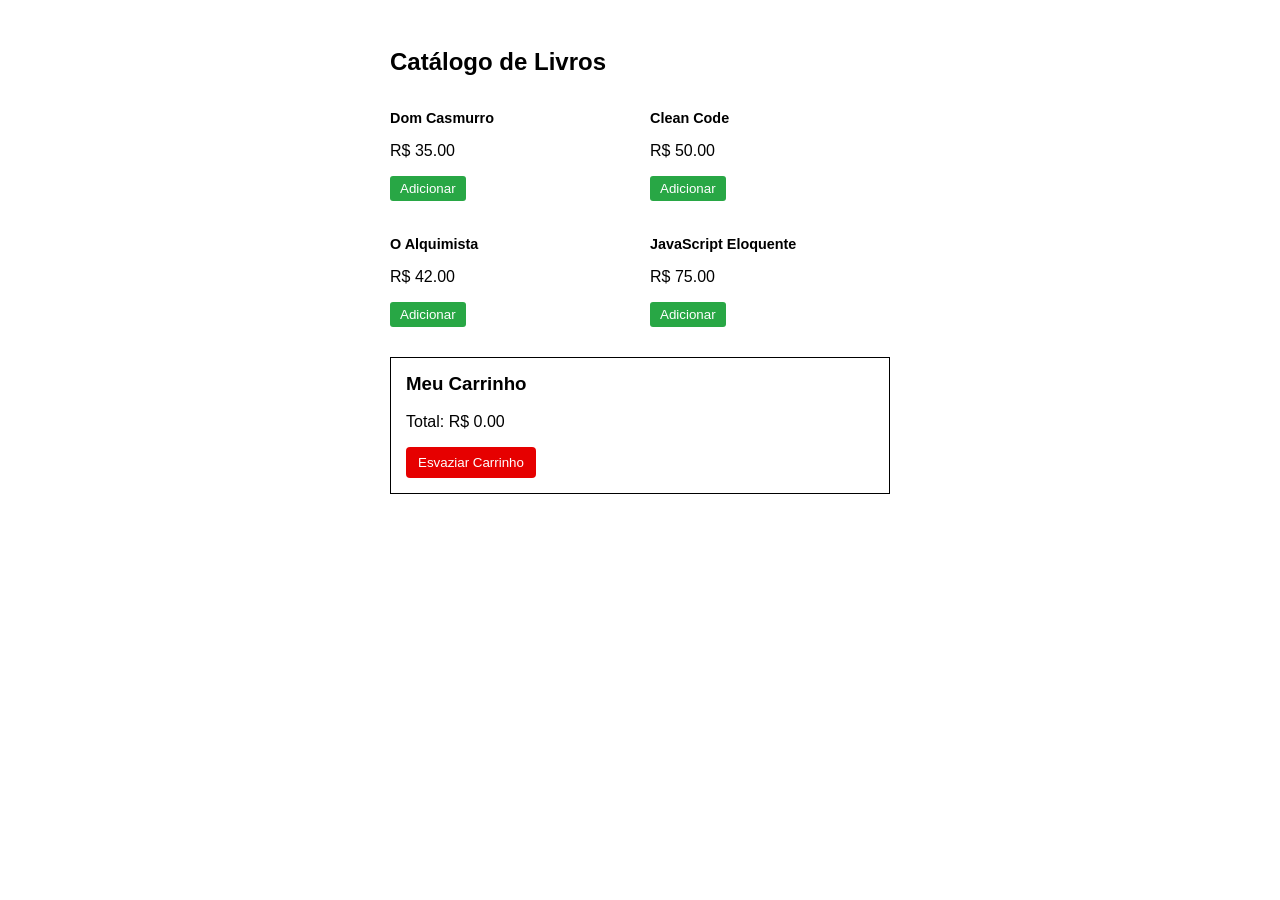
<file: dom/index2.html>
<!DOCTYPE html>
<html lang="pt-br">
<head>
  <meta charset="UTF-8">
  <meta name="viewport" content="width=device-width, initial-scale=1.0">
  <title>Livraria - Aula DOM</title>
  <link rel="stylesheet" href="style2.css">
</head>
<body>
  <main>
    <section id="catalogo">
      <h2>Catálogo de Livros</h2>
      <div id="lista-livros"></div>
    </section>

    <aside id="carrinho">
      <h3>Meu Carrinho</h3>
      <ul id="itens-carrinho"></ul>
      <p>Total: R$ <span id="valor-total">0.00</span></p>
      <button id="btn-limpar" onclick="esvaziarCarrinho()">Esvaziar Carrinho</button>
    </aside>
  </main>

  <script src="script.js"></script>
</body>
</html>
</file>
<file: dom/style2.css>
body {
  font-family: Arial, sans-serif;
  display: flex;
  justify-content: center;
  padding: 20px;
}

main {
  width: 100%;
  max-width: 500px;
}

#lista-livros {
  display: grid;
  grid-template-columns: 1fr 1fr;
  gap: 20px;
  margin-bottom: 30px;
}

.livro-card h3 {
  font-size: 0.9rem;
  margin-bottom: 5px;
}

.btn-adicionar {
  background-color: #28a745;
  color: white;
  border: none;
  padding: 5px 10px;
  border-radius: 3px;
  cursor: pointer;
}

#carrinho {
  border: 1px solid #000;
  padding: 15px;
  text-align: left;
}

#carrinho h3 {
  margin-top: 0;
}

#btn-limpar {
  background-color: #e60000;
  color: white;
  border: none;
  padding: 8px 12px;
  border-radius: 4px;
  cursor: pointer;
}

#itens-carrinho li {
  font-size: 0.85rem;
  margin-bottom: 5px;
}
</file>
